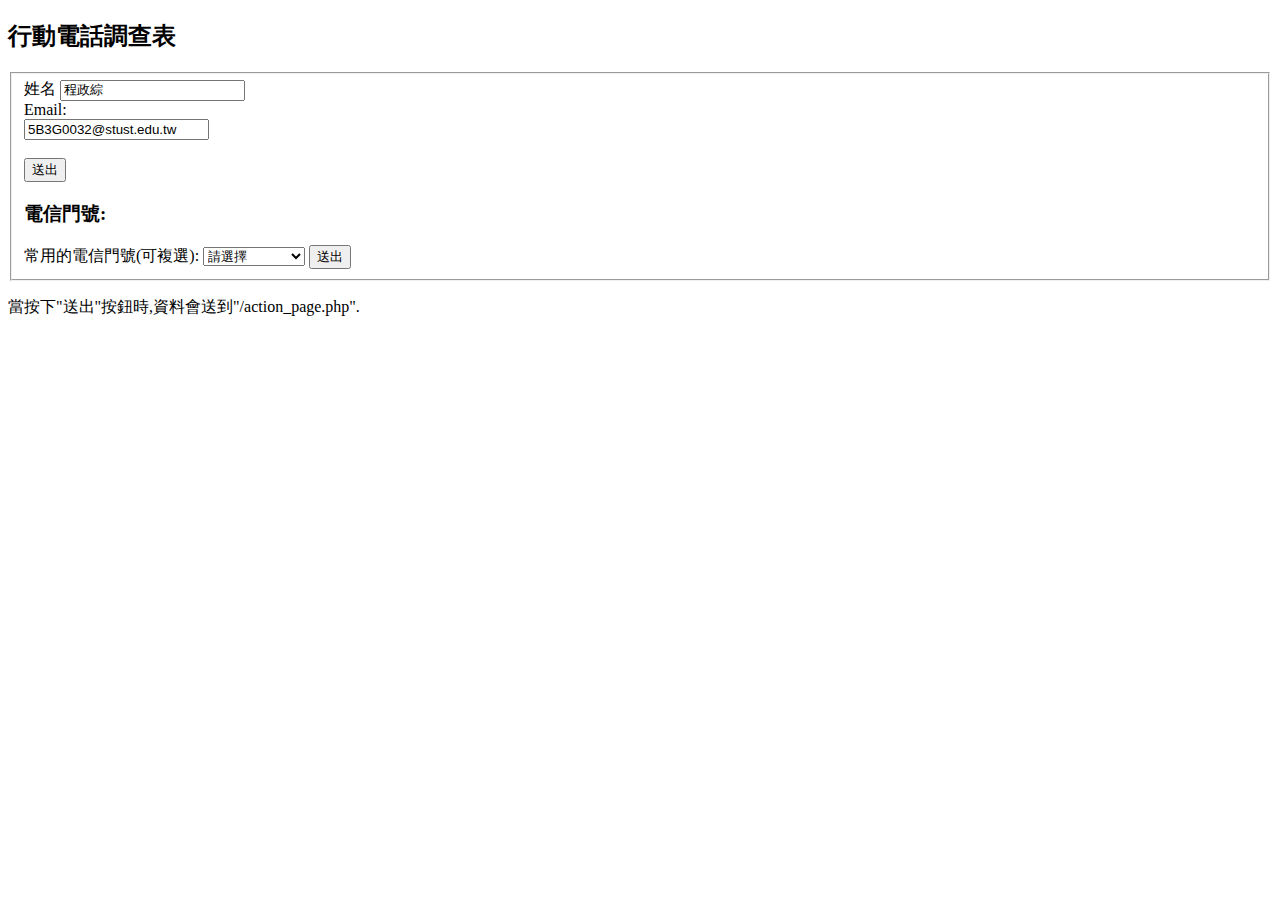
<file: index.html>
<!DOCTYPE html>
<html lang="en">
<head>
    <meta charset="UTF-8">
    <meta name="viewport" content="width=device-width, initial-scale=1.0">
    <title>phone nuber</title>
</head>
<body>
    <h2>行動電話調查表</h2>
    <form action="/action_page.php">
        <fieldset>
            <label for="fname">姓名</label>
            <input type="text" id="fname" name="fname" value="程政綜"><br>
            <label for="lname">Email:</label><br>
            <input type="text" id="lname" name="lname" value="5B3G0032@stust.edu.tw"><br><br>
            <input type="submit" value="送出">
        
   <h3>電信門號:</h3>
   <form action="/test1.aspx" method="post" name="f1"
   <h4>常用的電信門號(可複選):</h4>
<select>
      <optgroup label="電信門號">
        <option value="16p">請選擇</option>
        <option value="15">中華電信</option>
       <option value="air">遠傳電信 </option>
       <option value="pro">台灣之星 </option>
       <option value="pro">台灣大哥大</option>
    </optgroup>
</select>
<input type="submit" value="送出">
</fieldset>
</form>
<p>當按下"送出"按鈕時,資料會送到"/action_page.php".</p>
</body>
</html>
</file>
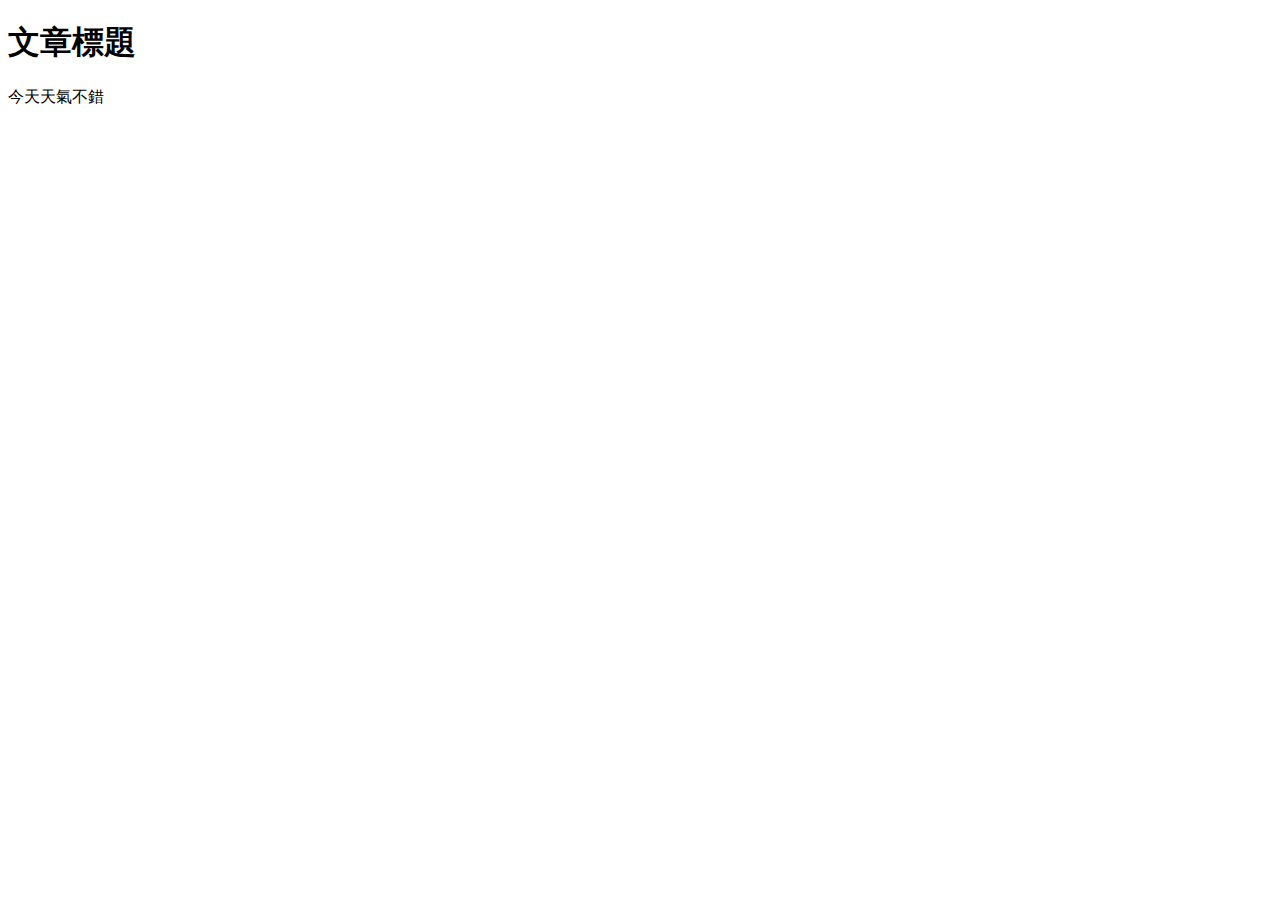
<file: CSS-1.html>
<!DOCTYPE html>
<html lang="en">
<head>
    <meta charset="UTF-8">
    <meta name="viewport" content="width=device-width, initial-scale=1.0">
    <title>Document</title>
</head>
<body>
  <h1>文章標題</h1>  
  <p>
    今天天氣不錯
  </p>
</body>
</html>
</file>
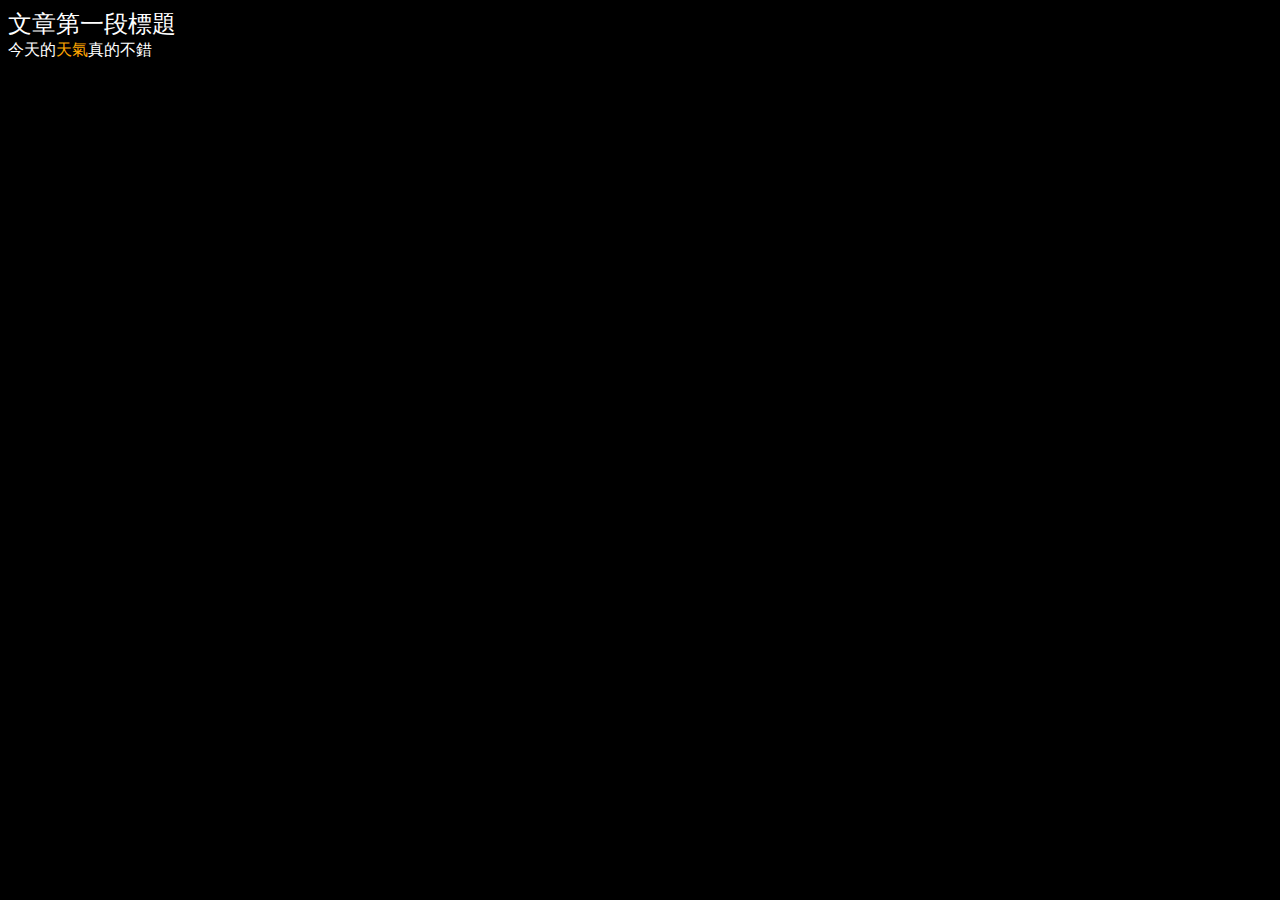
<file: CSS2.html>
<!DOCTYPE html>
<html lang="en">
<head>
    <meta charset="UTF-8">
    <meta name="viewport" content="width=device-width, initial-scale=1.0">
    <title>Document</title>
</head>
<body style="background-color: rgb(0, 0, 0);">
    <div style="font-size: bold;font-size: 24px;color: #ffffff;">文章第一段標題</div>
    <div style="color: #ffffff;">
        今天的<span style="color: rgb(255, 166, 0);">天氣</span>真的不錯
    </div>
  <p>
    
  </p>
  
  </body>
</body>
</html>
</file>
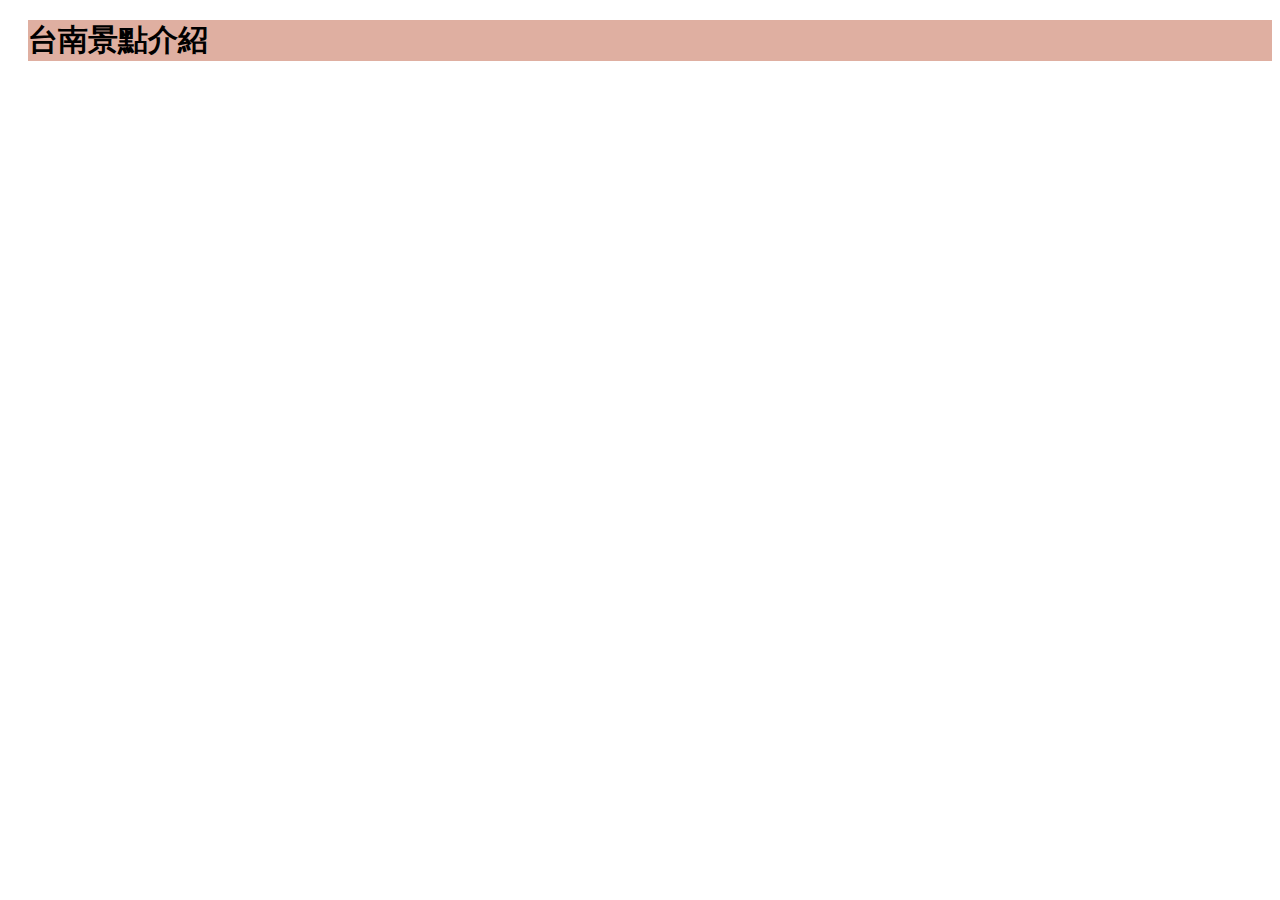
<file: e3.html>
<!DOCTYPE html>
<html lang="en">
<head>
    <meta charset="UTF-8">
    <meta name="viewport" content="width=device-width, initial-scale=1.0">
    <title>台南-旅遊景點</title>
    <h1  style="color: rgb(0, 0, 0);"></p>台南景點介紹</h1>
    <style>  
    h1 {
        font-size: 30px;
        background-color: rgb(223, 175, 161);
        margin-left: 20px;
    }
<body    
        background-image: url(IMG_0273P01.jpg);
        background-repeat: no-repeat;
        background-position: right top;
        margin-right: 400px;
        background-attachment: fixed;
            
        
    div{
        height: 200px;
        width: 50%;
        background-color: rgb(33, 61, 85);
    }
    p {
        background-color: pink;
        font-size: 20px;
    }

         
    </style>  
</head>
<body>
 
</body>
</html>
</file>
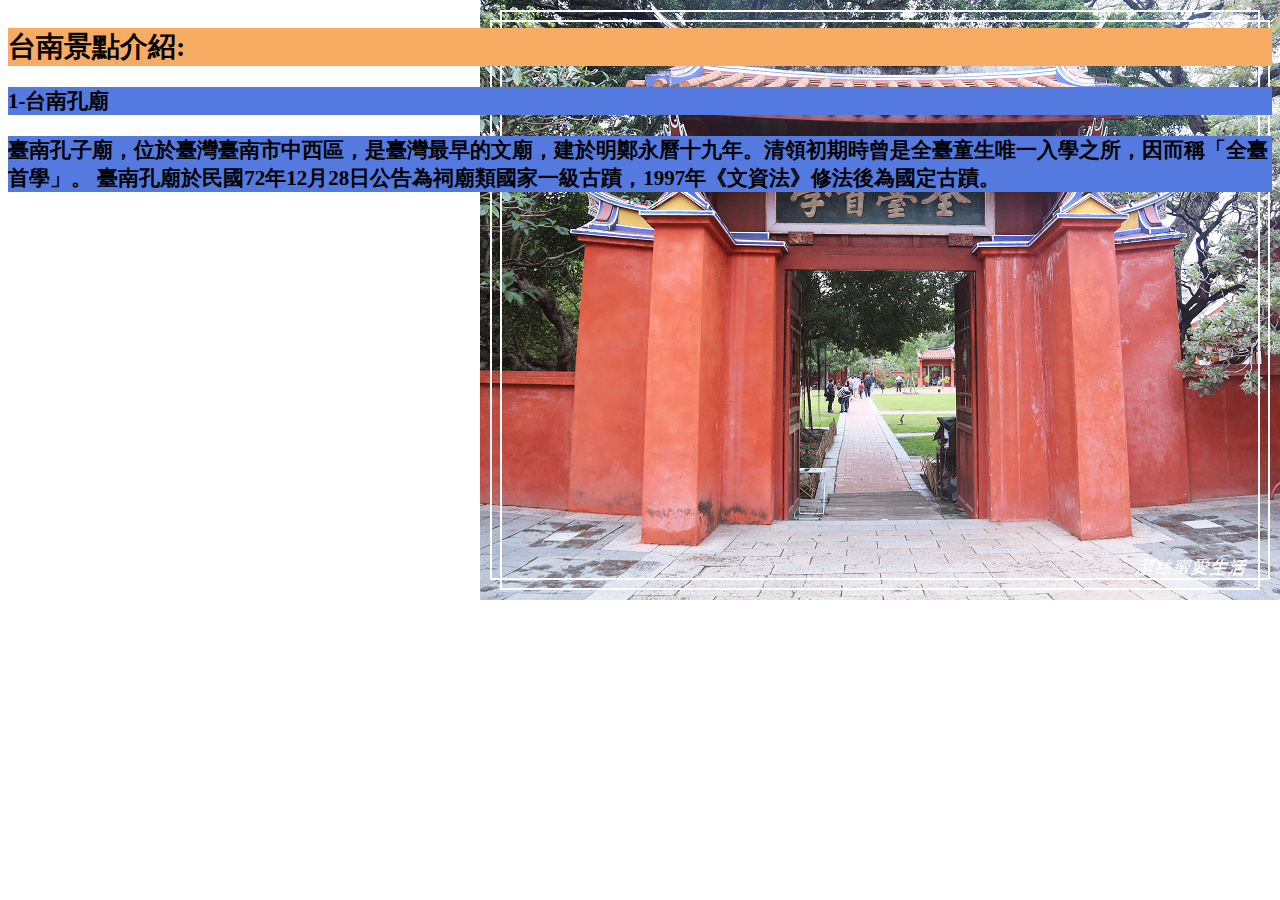
<file: e45.html>
<!DOCTYPE html>
<html lang="en">
<head>
    <meta charset="UTF-8">
    <meta name="viewport" content="width=device-width, initial-scale=1.0">
    <title>台南-旅遊景點</title>
    <h1  style="color: rgb(0, 0, 0);"></p>台南景點介紹:</h1>
    
    <style>  
    h1{
    background-color: rgb(248, 171, 99)
    }
    div{
    background-color: lightblue;
    }
    body{
    background-image: url(IMG_0273P01.jpg);
    font-size: 10px;
    background-repeat: no-repeat;
    background-position: right top;
    font-size: 14px;
    }
   </style>
   
  
    <style>  
    h2{
    background-color: rgb(84, 121, 223)
    }
   </style>
   <h2 style="color: rgb(0, 0, 0);"></p>1-台南孔廟</h2>
   <style>  
    h2{
    background-color: rgb(84, 121, 223)
    }
   </style>
   <h2 style="color: rgb(0, 0, 0);"></p>臺南孔子廟，位於臺灣臺南市中西區，是臺灣最早的文廟，建於明鄭永曆十九年。清領初期時曾是全臺童生唯一入學之所，因而稱「全臺首學」。 臺南孔廟於民國72年12月28日公告為祠廟類國家一級古蹟，1997年《文資法》修法後為國定古蹟。</h2>
   

</head>
<body>
 
</body>
</html>
</file>
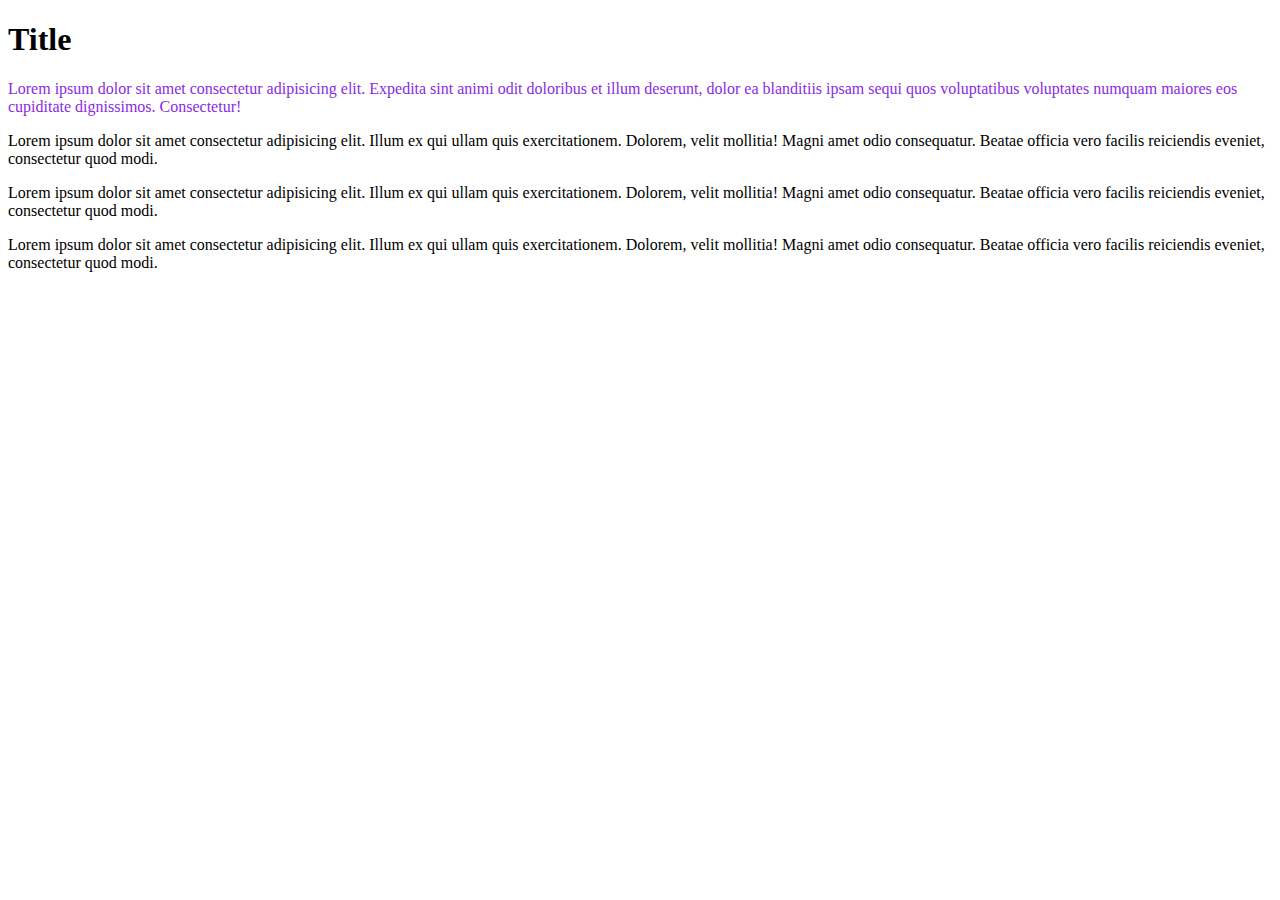
<file: inline.html>
<!DOCTYPE html>
<html lang="en">
<head>
    <meta charset="UTF-8">
    <meta name="viewport" content="width=device-width, initial-scale=1.0">
    <title>Document</title>
</head>
<body>
    <h1>Title</Title></h1>
    <p style="color: blueviolet;">Lorem ipsum dolor sit amet consectetur adipisicing elit. Expedita sint animi odit doloribus et illum deserunt, dolor ea blanditiis ipsam sequi quos voluptatibus voluptates numquam maiores eos cupiditate dignissimos. Consectetur!</p>
    <p>Lorem ipsum dolor sit amet consectetur adipisicing elit. Illum ex qui ullam quis exercitationem. Dolorem, velit mollitia! Magni amet odio consequatur. Beatae officia vero facilis reiciendis eveniet, consectetur quod modi.</p>
    <p>Lorem ipsum dolor sit amet consectetur adipisicing elit. Illum ex qui ullam quis exercitationem. Dolorem, velit mollitia! Magni amet odio consequatur. Beatae officia vero facilis reiciendis eveniet, consectetur quod modi.</p>
</body><p>Lorem ipsum dolor sit amet consectetur adipisicing elit. Illum ex qui ullam quis exercitationem. Dolorem, velit mollitia! Magni amet odio consequatur. Beatae officia vero facilis reiciendis eveniet, consectetur quod modi.</p>
</html>
</file>
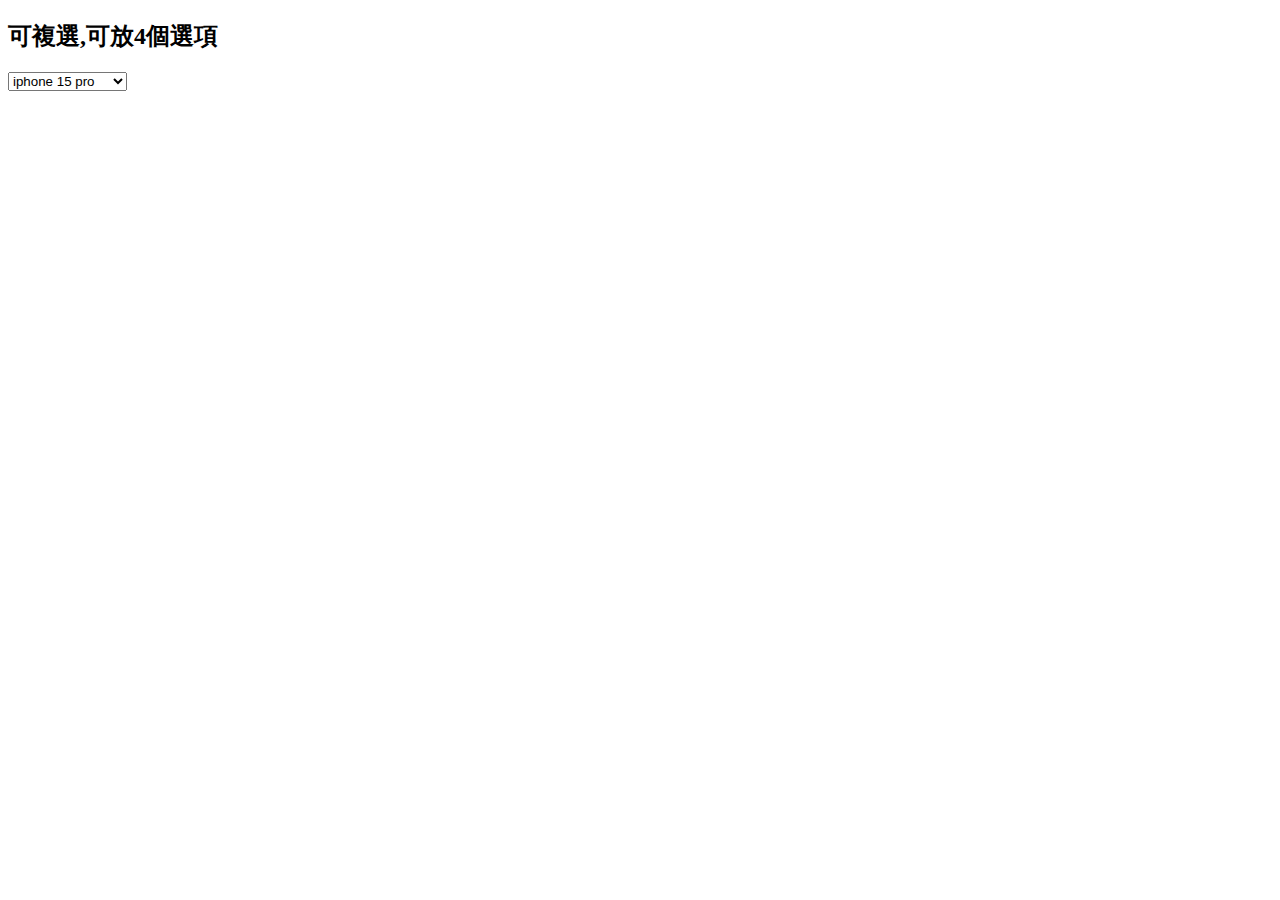
<file: select (1).html>
<!DOCTYPE html>
<html lang="en">
<head>
    <meta charset="UTF-8">
    <meta name="viewport" content="width=device-width, initial-scale=1.0">
    <title>Document</title>
</head>
<body>
    <h2>可複選,可放4個選項</h2>
<select>
      <optgroup label="iphone">
        <optionvalue="16p">iphone 16 pro</option>
        <option value="15">iphone 15 pro</option>
    </optgroup>
    <optgroup label="ipad">
       <optionvalue="air">ipad air </option>
       <optionvalue="pro">ipad pro </option>
    </optgroup>
</select>
<form action="/action"
</body>
</html>
</file>
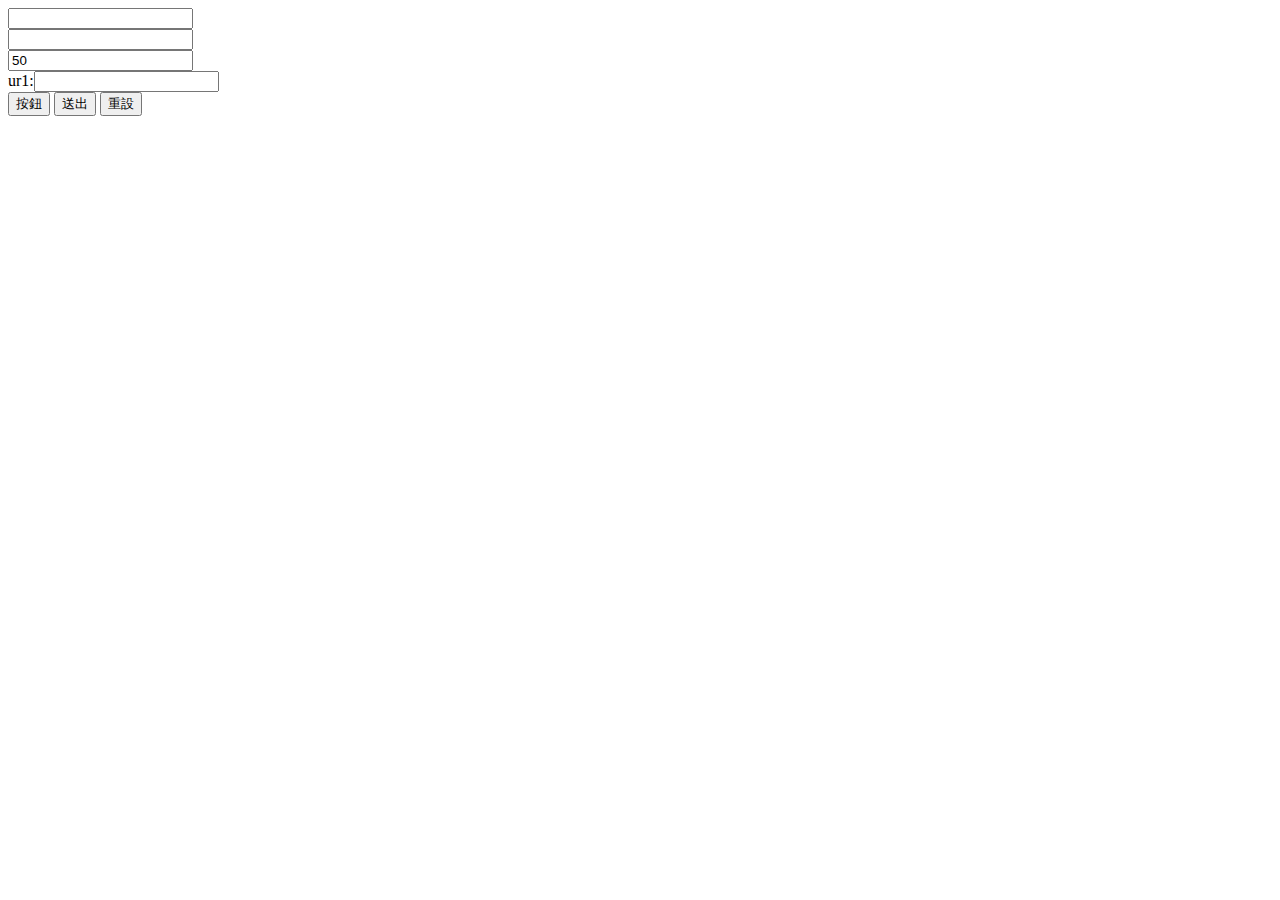
<file: type (1).html>
<!DOCTYPE html>
<html lang="en">
<head>
    <meta charset="UTF-8">
    <meta name="viewport" content="width=device-width, initial-scale=1.0">
    <title>Document</title>
</head>
<body>
    <form action="/test1.aspx" method="post" name="f1">
   <input type="text">
   <br>
   <input type="password">
   <br>
   <input type="number" value="50" min="10">
   <br>
   ur1:<input type="ur1" name="ur1">
   <br>
   <input type="button" value="按鈕">
   <input type="submit" value="送出">
   <input type="reset" value="重設">
</form>
</body>
</html>
</file>
